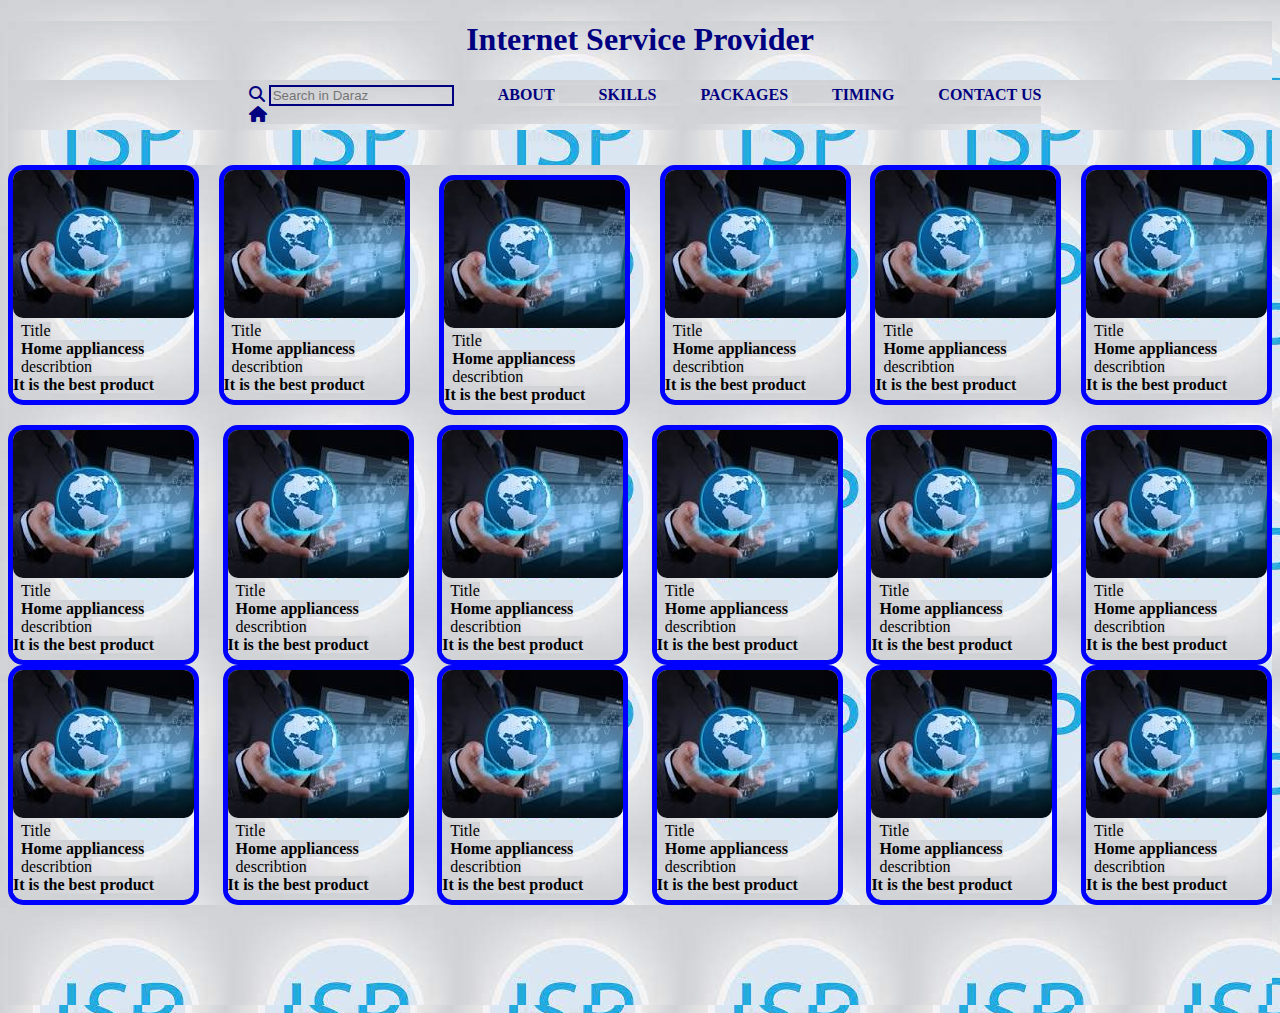
<file: index.html>
<!DOCTYPE html>
<html lang="en">
<head>
    <meta charset="UTF-8">
    <meta name="viewport" content="width=device-width, initial-scale=1.0">
    <title>Document</title>
    <link rel="stylesheet" href="style.css">
    <link rel="stylesheet" href="https://cdnjs.cloudflare.com/ajax/libs/font-awesome/6.5.1/css/all.min.css">
</head>
<body>
     <center>    <h1>Internet  Service Provider</h1>
     </center>
    <div class="navbar">
        <nav>
        <center>   
            <i class="fa fa-search">
                <input type="search" id="q" name="q" placeholder="Search in Daraz" class="search-box__input--O34g" tabindex="1" value>
            </i> 
            <ul><b>ABOUT</a></b></ul>
            <ul><b>SKILLS</a></b></ul>
            <ul><b>PACKAGES</a></b></ul>
            <ul><b>TIMING</a></b></ul>
            <ul><b>CONTACT US</a></b></ul>
        </center>
<div class="icon-1">
    <i class="fa fa-home"></i>
</div>
        </nav>
    </div>
    <div class="main">
        <div class="box-1">
            <img src="[data-uri]" alt="">
        <!-- <span class="title">product</span> -->
        <span class="image-1-c">
Title        </span><br>
<span class="image-1-d">
    <b>Home appliancess</b>
</span><br>
<span class="image-1-d">describtion</span><br>
<span><b>It is the best product</b></span>
        </div>
        <div class="box-2">
            <img src="[data-uri]" alt="">
            <span class="image-1-c">
                Title        </span><br>
                <span class="image-1-d">
                    <b>Home appliancess</b>
                </span><br>
                <span class="image-1-d">describtion</span><br>
                <span><b>It is the best product</b></span>
        </div>
        <div class="box-3">
            <img src="[data-uri]" alt="">
            <span class="image-1-c">
                Title        </span><br>
                <span class="image-1-d">
                    <b>Home appliancess</b>
                </span><br>
                <span class="image-1-d">describtion</span><br>
                <span><b>It is the best product</b></span>
        </div>
        <div class="box-4">
            <img src="[data-uri]" alt="">
            <span class="image-1-c">
                Title        </span><br>
                <span class="image-1-d">
                    <b>Home appliancess</b>
                </span><br>
                <span class="image-1-d">describtion</span><br>
                <span><b>It is the best product</b></span>
        </div>
        <div class="box-5">
            <img src="[data-uri]" alt="">
            <span class="image-1-c">
                Title        </span><br>
                <span class="image-1-d">
                    <b>Home appliancess</b>
                </span><br>
                <span class="image-1-d">describtion</span><br>
                <span><b>It is the best product</b></span>
        </div>
        <div class="box-6">
            <img src="[data-uri]" alt="">
            <span class="image-1-c">
                Title        </span><br>
                <span class="image-1-d">
                    <b>Home appliancess</b>
                </span><br>
                <span class="image-1-d">describtion</span><br>
                <span><b>It is the best product</b></span>
        </div>
        <div class="box-7">
            <img src="[data-uri]" alt="">
            <span class="image-1-c">
                Title        </span><br>
                <span class="image-1-d">
                    <b>Home appliancess</b>
                </span><br>
                <span class="image-1-d">describtion</span><br>
                <span><b>It is the best product</b></span>
        </div>
        <div class="box-8">
            <img src="[data-uri]" alt="">
            <span class="image-1-c">
                Title        </span><br>
                <span class="image-1-d">
                    <b>Home appliancess</b>
                </span><br>
                <span class="image-1-d">describtion</span><br>
                <span><b>It is the best product</b></span>
        </div>
        <div class="box-9">
            <img src="[data-uri]" alt="">
            <span class="image-1-c">
                Title        </span><br>
                <span class="image-1-d">
                    <b>Home appliancess</b>
                </span><br>
                <span class="image-1-d">describtion</span><br>
                <span><b>It is the best product</b></span>
        </div>
        <div class="box-10">
            <img src="[data-uri]" alt="">
            <span class="image-1-c">
                Title        </span><br>
                <span class="image-1-d">
                    <b>Home appliancess</b>
                </span><br>
                <span class="image-1-d">describtion</span><br>
                <span><b>It is the best product</b></span>
        </div>
        <div class="box-11">
            <img src="[data-uri]" alt="">
            <span class="image-1-c">
                Title        </span><br>
                <span class="image-1-d">
                    <b>Home appliancess</b>
                </span><br>
                <span class="image-1-d">describtion</span><br>
                <span><b>It is the best product</b></span>
        </div>
        <div class="box-12">
            <img src="[data-uri]" alt="">
            <span class="image-1-c">
                Title        </span><br>
                <span class="image-1-d">
                    <b>Home appliancess</b>
                </span><br>
                <span class="image-1-d">describtion</span><br>
                <span><b>It is the best product</b></span>
        </div>
        <div class="box-13">
            <img src="[data-uri]" alt="">
            <span class="image-1-c">
                Title        </span><br>
                <span class="image-1-d">
                    <b>Home appliancess</b>
                </span><br>
                <span class="image-1-d">describtion</span><br>
                <span><b>It is the best product</b></span>
        </div>
        <div class="box-14">
            <img src="[data-uri]" alt="">
            <span class="image-1-c">
                Title        </span><br>
                <span class="image-1-d">
                    <b>Home appliancess</b>
                </span><br>
                <span class="image-1-d">describtion</span><br>
                <span><b>It is the best product</b></span>
        </div>
        <div class="box-15">
            <img src="[data-uri]" alt="">
            <span class="image-1-c">
                Title        </span><br>
                <span class="image-1-d">
                    <b>Home appliancess</b>
                </span><br>
                <span class="image-1-d">describtion</span><br>
                <span><b>It is the best product</b></span>
        </div>
        <div class="box-16">
            <img src="[data-uri]" alt="">
            <span class="image-1-c">
                Title        </span><br>
                <span class="image-1-d">
                    <b>Home appliancess</b>
                </span><br>
                <span class="image-1-d">describtion</span><br>
                <span><b>It is the best product</b></span>
        </div>
        <div class="box-16">
            <img src="[data-uri]" alt="">
            <span class="image-1-c">
                Title        </span><br>
                <span class="image-1-d">
                    <b>Home appliancess</b>
                </span><br>
                <span class="image-1-d">describtion</span><br>
                <span><b>It is the best product</b></span>
        </div>
        <div class="box-16">
            <img src="[data-uri]" alt="">
            <span class="image-1-c">
                Title        </span><br>
                <span class="image-1-d">
                    <b>Home appliancess</b>
                </span><br>
                <span class="image-1-c">describtion</span><br>
                <span><b>It is the best product</b></span>
        </div>
        <div class="footer"></div>
    </div>
</html>
</file>
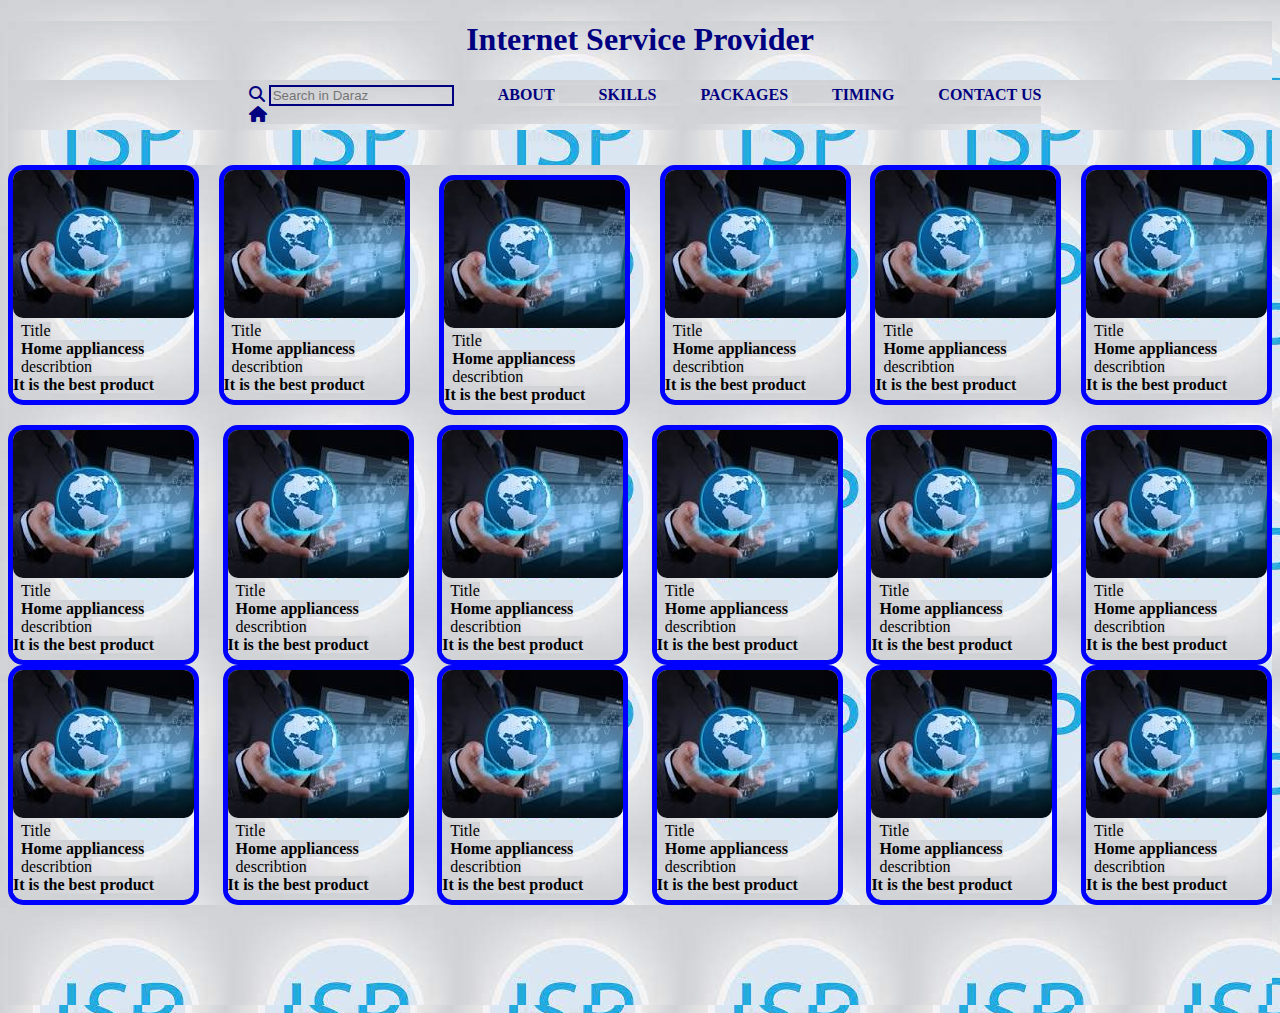
<file: index (1).html>
<!DOCTYPE html>
<html lang="en">
<head>
    <meta charset="UTF-8">
    <meta name="viewport" content="width=device-width, initial-scale=1.0">
    <title>Document</title>
    <link rel="stylesheet" href="style.css">
    <link rel="stylesheet" href="https://cdnjs.cloudflare.com/ajax/libs/font-awesome/6.5.1/css/all.min.css">
</head>
<body>
     <center>    <h1>Internet  Service Provider</h1>
     </center>
    <div class="navbar">
        <nav>
        <center>   
            <i class="fa fa-search">
                <input type="search" id="q" name="q" placeholder="Search in Daraz" class="search-box__input--O34g" tabindex="1" value>
            </i> 
            <ul><b>ABOUT</a></b></ul>
            <ul><b>SKILLS</a></b></ul>
            <ul><b>PACKAGES</a></b></ul>
            <ul><b>TIMING</a></b></ul>
            <ul><b>CONTACT US</a></b></ul>
        </center>
<div class="icon-1">
    <i class="fa fa-home"></i>
</div>
        </nav>
    </div>
    <div class="main">
        <div class="box-1">
            <img src="[data-uri]" alt="">
        <!-- <span class="title">product</span> -->
        <span class="image-1-c">
Title        </span><br>
<span class="image-1-d">
    <b>Home appliancess</b>
</span><br>
<span class="image-1-d">describtion</span><br>
<span><b>It is the best product</b></span>
        </div>
        <div class="box-2">
            <img src="[data-uri]" alt="">
            <span class="image-1-c">
                Title        </span><br>
                <span class="image-1-d">
                    <b>Home appliancess</b>
                </span><br>
                <span class="image-1-d">describtion</span><br>
                <span><b>It is the best product</b></span>
        </div>
        <div class="box-3">
            <img src="[data-uri]" alt="">
            <span class="image-1-c">
                Title        </span><br>
                <span class="image-1-d">
                    <b>Home appliancess</b>
                </span><br>
                <span class="image-1-d">describtion</span><br>
                <span><b>It is the best product</b></span>
        </div>
        <div class="box-4">
            <img src="[data-uri]" alt="">
            <span class="image-1-c">
                Title        </span><br>
                <span class="image-1-d">
                    <b>Home appliancess</b>
                </span><br>
                <span class="image-1-d">describtion</span><br>
                <span><b>It is the best product</b></span>
        </div>
        <div class="box-5">
            <img src="[data-uri]" alt="">
            <span class="image-1-c">
                Title        </span><br>
                <span class="image-1-d">
                    <b>Home appliancess</b>
                </span><br>
                <span class="image-1-d">describtion</span><br>
                <span><b>It is the best product</b></span>
        </div>
        <div class="box-6">
            <img src="[data-uri]" alt="">
            <span class="image-1-c">
                Title        </span><br>
                <span class="image-1-d">
                    <b>Home appliancess</b>
                </span><br>
                <span class="image-1-d">describtion</span><br>
                <span><b>It is the best product</b></span>
        </div>
        <div class="box-7">
            <img src="[data-uri]" alt="">
            <span class="image-1-c">
                Title        </span><br>
                <span class="image-1-d">
                    <b>Home appliancess</b>
                </span><br>
                <span class="image-1-d">describtion</span><br>
                <span><b>It is the best product</b></span>
        </div>
        <div class="box-8">
            <img src="[data-uri]" alt="">
            <span class="image-1-c">
                Title        </span><br>
                <span class="image-1-d">
                    <b>Home appliancess</b>
                </span><br>
                <span class="image-1-d">describtion</span><br>
                <span><b>It is the best product</b></span>
        </div>
        <div class="box-9">
            <img src="[data-uri]" alt="">
            <span class="image-1-c">
                Title        </span><br>
                <span class="image-1-d">
                    <b>Home appliancess</b>
                </span><br>
                <span class="image-1-d">describtion</span><br>
                <span><b>It is the best product</b></span>
        </div>
        <div class="box-10">
            <img src="[data-uri]" alt="">
            <span class="image-1-c">
                Title        </span><br>
                <span class="image-1-d">
                    <b>Home appliancess</b>
                </span><br>
                <span class="image-1-d">describtion</span><br>
                <span><b>It is the best product</b></span>
        </div>
        <div class="box-11">
            <img src="[data-uri]" alt="">
            <span class="image-1-c">
                Title        </span><br>
                <span class="image-1-d">
                    <b>Home appliancess</b>
                </span><br>
                <span class="image-1-d">describtion</span><br>
                <span><b>It is the best product</b></span>
        </div>
        <div class="box-12">
            <img src="[data-uri]" alt="">
            <span class="image-1-c">
                Title        </span><br>
                <span class="image-1-d">
                    <b>Home appliancess</b>
                </span><br>
                <span class="image-1-d">describtion</span><br>
                <span><b>It is the best product</b></span>
        </div>
        <div class="box-13">
            <img src="[data-uri]" alt="">
            <span class="image-1-c">
                Title        </span><br>
                <span class="image-1-d">
                    <b>Home appliancess</b>
                </span><br>
                <span class="image-1-d">describtion</span><br>
                <span><b>It is the best product</b></span>
        </div>
        <div class="box-14">
            <img src="[data-uri]" alt="">
            <span class="image-1-c">
                Title        </span><br>
                <span class="image-1-d">
                    <b>Home appliancess</b>
                </span><br>
                <span class="image-1-d">describtion</span><br>
                <span><b>It is the best product</b></span>
        </div>
        <div class="box-15">
            <img src="[data-uri]" alt="">
            <span class="image-1-c">
                Title        </span><br>
                <span class="image-1-d">
                    <b>Home appliancess</b>
                </span><br>
                <span class="image-1-d">describtion</span><br>
                <span><b>It is the best product</b></span>
        </div>
        <div class="box-16">
            <img src="[data-uri]" alt="">
            <span class="image-1-c">
                Title        </span><br>
                <span class="image-1-d">
                    <b>Home appliancess</b>
                </span><br>
                <span class="image-1-d">describtion</span><br>
                <span><b>It is the best product</b></span>
        </div>
        <div class="box-16">
            <img src="[data-uri]" alt="">
            <span class="image-1-c">
                Title        </span><br>
                <span class="image-1-d">
                    <b>Home appliancess</b>
                </span><br>
                <span class="image-1-d">describtion</span><br>
                <span><b>It is the best product</b></span>
        </div>
        <div class="box-16">
            <img src="[data-uri]" alt="">
            <span class="image-1-c">
                Title        </span><br>
                <span class="image-1-d">
                    <b>Home appliancess</b>
                </span><br>
                <span class="image-1-c">describtion</span><br>
                <span><b>It is the best product</b></span>
        </div>
        <div class="footer"></div>
    </div>
</html>
</file>
<file: style.css>
*{
   background-image: url('[data-uri]');
}
input{
    background-color: orange;
    border: 2px solid navy;
}
.navbar{
    background-color: rgb(32, 18, 112);
    height: 40px;
    width: 100%;
    color: navy;
   padding: 5px;
   justify-items: center;
}
h1{
    color: navy;
}
i{
 justify-content: center;
 align-self: center
}
ul{
    /* list-style: ; */
    text-decoration: none;
    display: inline;
    justify-content: flex-end;
    /* font-size: 30px; */
}
ul:hover{
    border: 5px solid whitesmoke;
    color: navy;
    text-decoration: none;
    list-style: none;
    border-radius: 20px;
    background-color: navy;
    display: inline;
    justify-content: center;
    font-weight: bold;
    font-size: 30px;
}
.box-1>img{
    border-radius: 10px;
}
.box-2>img{
    border-radius: 10px;
}
.box-3>img{
    border-radius: 10px;
}
.box-4>img{
    border-radius: 10px;
}
.box-5>img{
    border-radius: 10px;
}
.box-6>img{
    border-radius: 10px;
}
.box-7>img{
    border-radius: 10px;
}
.box-8>img{
    border-radius: 10px;
}
.box-9>img{
    border-radius: 10px;
}
.box-10>img{
    border-radius: 10px;
}
.box-11>img{
    border-radius: 10px;
}
.box-12>img{
    border-radius: 10px;
}
.box-13>img{
    border-radius: 10px;
}
.box-14>img{
    border-radius: 10px;
}
.box-15>img{
    border-radius: 10px;
}
.box-16>img{
    border-radius: 10px;
}
/* .box-1>img{
    border-radius: 10px;
}
.box-1>img{
    border-radius: 10px;
} */
.main{
    margin-top: 35px;
    display: flex;
    flex-wrap: wrap;
    justify-content:space-between;
}
img:hover{
    justify-content: space-between;
}
/* .title{
    background-color: maroon;
} */
.image-1-c , .image-1-d{
   padding-left:8px;
}
.box-1{
    border: 5px solid blue;
    border-radius: 15px;
    height: 230px;
    width: 181px;
}
.box-2{
    border: 5px solid blue;
    border-radius: 15px;
    height: 230px;
    width: 181px;
}
.box-3{
    border: 5px solid blue;
    border-radius: 15px;
    height: 230px;
    width: 181px;
   margin:10px;
}
.box-4{
    border-radius: 15px;
    border: 5px solid blue;
    height: 230px;
    width: 181px;
}
.box-5{
    border: 5px solid blue;
    height: 230px;
    width: 181px;
    border-radius: 15px;
}
.box-6{
    border: 5px solid blue;
    height: 230px;
    width: 181px;
    border-radius: 15px;
}
.box-7{
    border: 5px solid blue;
    height: 230px;
    width: 181px;
    border-radius: 15px;
}
.box-8{
    border: 5px solid blue;
    border-radius: 15px;
    height: 230px;
    width: 181px;
}
.box-9{
    border-radius: 15px;
    border: 5px solid blue;
    height: 230px;
    width: 181px;
}
.box-10{
    border-radius: 15px;
    border: 5px solid blue;
    height: 230px;
    width: 181px;
}

.box-11{
    border: 5px solid blue;
    border-radius: 15px;
    height: 230px;
    width: 181px;
}
.box-12{
    border: 5px solid blue;
    border-radius: 15px;
    height: 230px;
    width: 181px;
}
.box-13{
    border: 5px solid blue;
    border-radius: 15px;
    height: 230px;
    width: 181px;
}
.box-14{
    border: 5px solid blue;
    border-radius: 15px;
    height: 230px;
    width: 181px;
}
.box-15{
    border: 5px solid blue;
    border-radius: 15px;
    height: 230px;
    width: 181px;
}
.box-16{
    border: 5px solid blue;
    border-radius: 15px;
    height: 230px;
    width: 181px;
}
.box-17{
    border: 5px solid blue;
    border-radius: 15px;
    height: 230px;
    width: 181px;
}
.box-18{
    border: 5px solid blue;
    border-radius: 15px;
    height: 230px;
    width: 181px;
}
.footer{
    height: 100px;
    width: 100%;
    background-color: navy;
}
</file>
